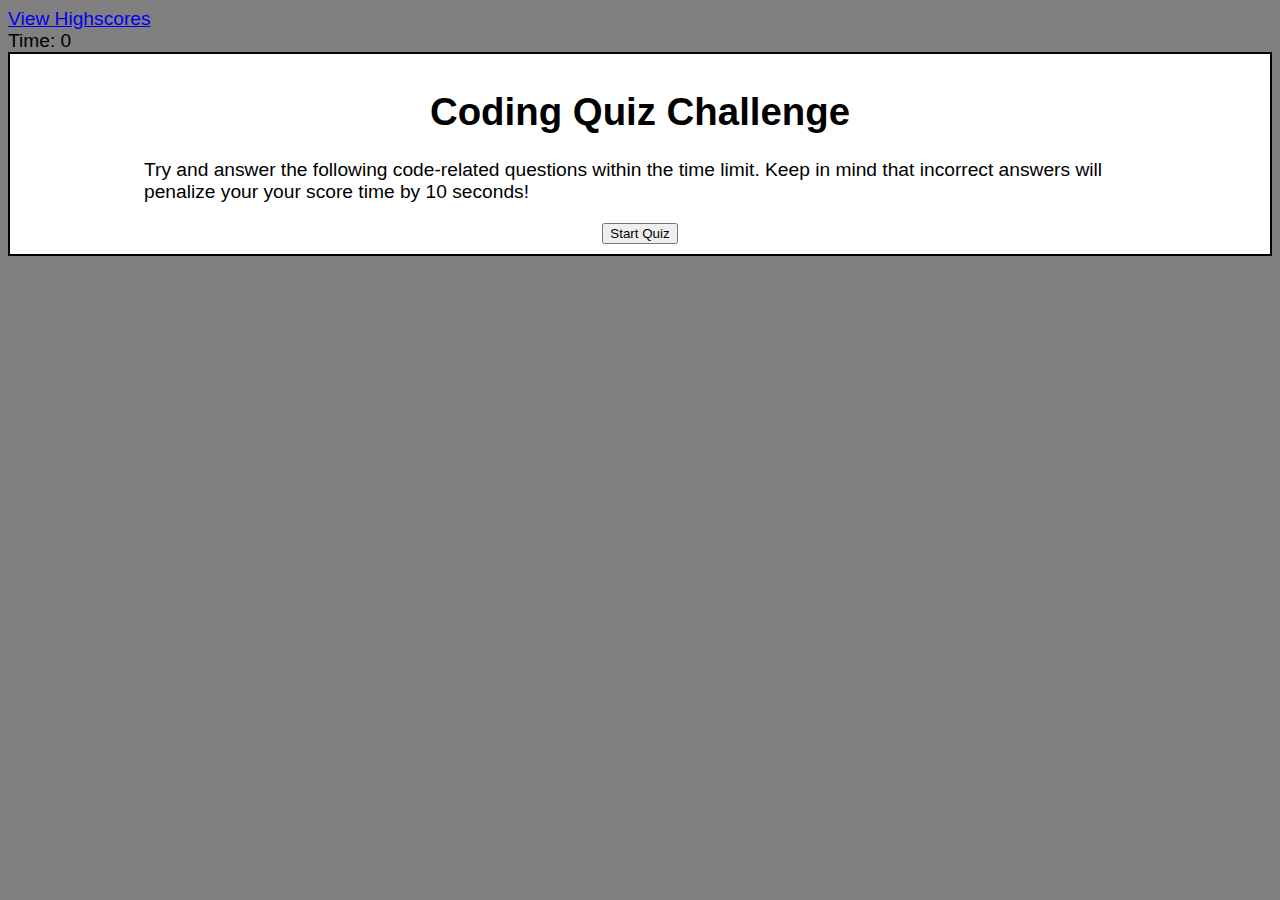
<file: index.html>
<!DOCTYPE html>
<html lang="en">

<head>
    <meta charset="UTF-8">
    <meta name="viewport" content="width=device-width, initial-scale=1.0">
    <meta http-equiv="X-UA-Compatible" content="ie=edge">
    <link rel="stylesheet" type="text/css" href="css/style.css">
    <title>Coding Quiz</title>
</head>

<body>
    <div class="container">
        <!-- Top fixed header (highscores and timer) -->
        <header class="row">
            <div class="col-md-6" id="Highscores">
                <a href="highscore.html">View Highscores</a>
            </div>
            <div class="col-md-6" id="timer">
                Time: <span id="time">0</span>
            </div>

        </header>

        <!-- Coding Challenge Title -->
        <section id="title-section" class="show">
            <div class="row">
                <div class="col-md-12">
                    <h1>Coding Quiz Challenge</h1>
                </div>
            </div>
            <div class="row">
                <div class="col-md-12">
                    <p>Try and answer the following code-related questions within the time limit. Keep in mind that
                        incorrect answers will penalize your your score time by 10 seconds!</p>
                </div>
            </div>
            <div class="row">
                <div class="col-md-12">
                    <button id="startButton">Start Quiz</button>
                </div>
            </div>
        </section>

        <!-- Coding questions -->
        <section id="quiz-section" class="hide">
            <div class="row">
                <div class="col-md-12 questions">
                    <h3 id="question-title"></h3>
                </div>
            </div>
            <div class="row">
                <div class="col-md-12" id="choices"></div>
                <div id="feedback" class="feedback hide"></div>
            </div>
        </section>

        <!-- High Score section -->
        <section id="highscore-section" class="hide">
            <div class="row">
                <div id="high-score" class="col-md-12">
                    <h2>All done!</h2>
                    <h3>Your final score is <span id="final-score">0</span></h3>
                    <label for="initials-area">Enter initials:</label>
                    <input type="text" name="initials-area" maxlength="4" id="initials">
                    <button id="submit-button" type="submit">Submit</button>
                </div>
            </div>
        </section>

        <script type="text/javascript" src="js/questions.js"></script>
        <script type="text/javascript" src="js/script.js"></script>
        <script type="text/javascript" src="js/highscore.js"></script>

</body>

</html>
</file>
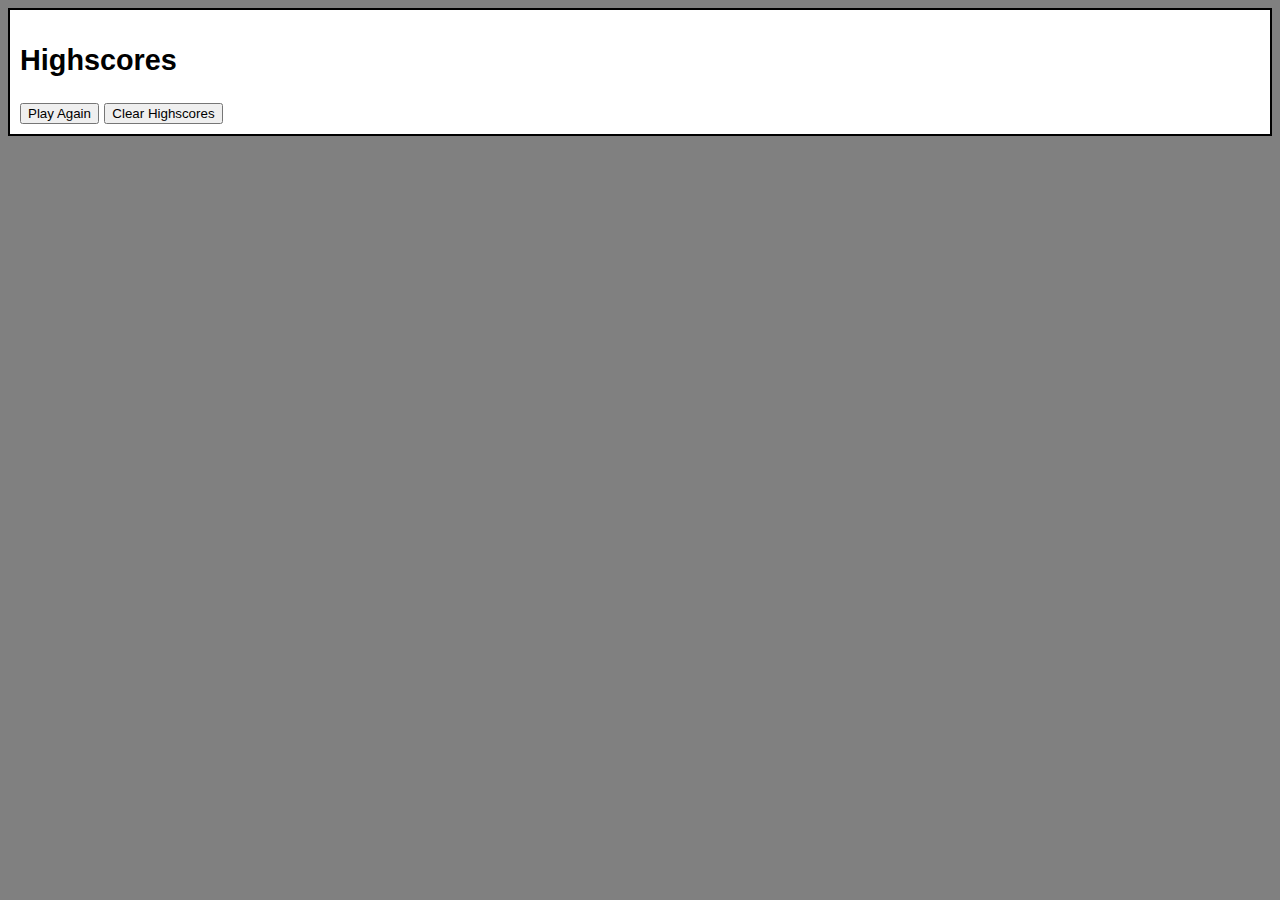
<file: highscore.html>
<!DOCTYPE html>
<html lang="en">

<head>
    <meta charset="UTF-8">
    <meta name="viewport" content="width=device-width, initial-scale=1.0">
    <meta http-equiv="X-UA-Compatible" content="ie=edge">
    <link rel="stylesheet" href="/css/style.css">
    <title>Highscores</title>
</head>

<body>
    <!-- Highscore Display section -->
    <section id="highscore-display">
        <div class="row">
            <div class="col-md-12" id="posts">
                <h2>Highscores</h2>
                <ol id="highscores"></ol>
                <a href="./index.html"><button id="return-btn">Play Again</button></a>
                <button id="clear-btn">Clear Highscores</button>
            </div>
        </div>
    </section>
    </div>
</body>
<script type="text/javascript" src="js/script.js"></script>

</html>
</file>
<file: css/style.css>
body{
    font-family: Arial, Helvetica, sans-serif;
    font-size: larger;
    background-color: grey;
}

section{
    background-color: white;
    border: solid 2px black;
    padding: 10px;
}
.hide {
    display: none;
}

.show {
    display: block;
}
h1{
    text-align: center;
}

p{
    padding: 0 10%;
}

#startButton{
    display: block;
    margin: 0 auto;
}

.choice{
    display: block;
    margin-top: 10px;
}
</file>
